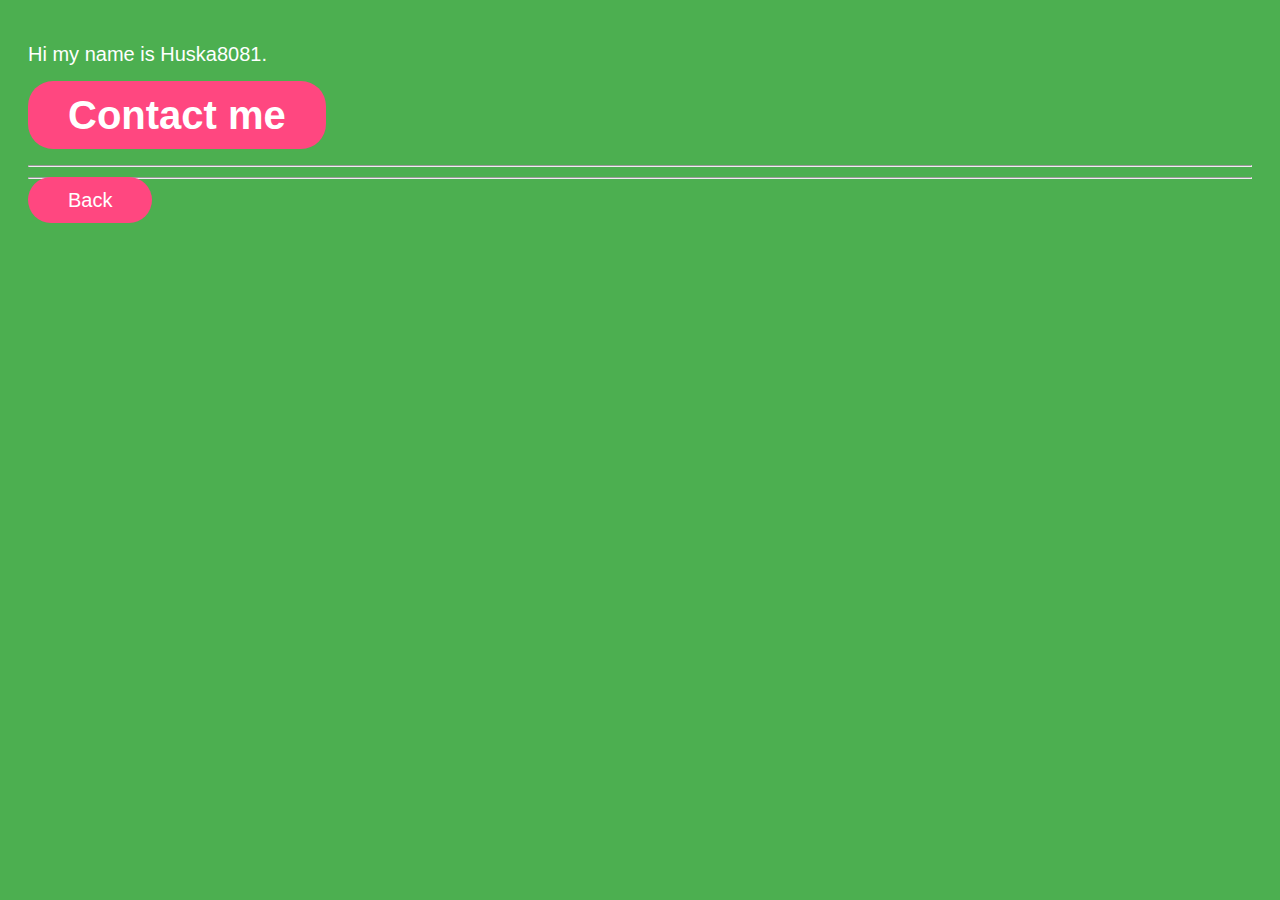
<file: about.html>
<!DOCTYPE html>
<html>

<head>
  <meta charset="UTF-8">
  <meta name="viewport" content="width=device-width, initial-scale=1">
  <title>About</title>
  <link rel="stylesheet" href="style.css">
  <script async src="https://pagead2.googlesyndication.com/pagead/js/adsbygoogle.js?client=ca-pub-3617842292638679"
     crossorigin="anonymous"></script>
</head>

<body class="next">
  <p>Hi my name is Huska8081.</p>
  <p>
  <script async src="https://pagead2.googlesyndication.com/pagead/js/adsbygoogle.js?client=ca-pub-3617842292638679"
     crossorigin="anonymous"></script>
  </p>
  <h1><a class="btn" href="https://api.whatsapp.com/send?phone=+254791190745&text=Hi%20I%20know%20you%20came%20from%20my%20website.%20Congratulations.%20Please%20start%20the%20chatting.">Contact me</a></h1>
 <hr>
 <hr>
  <a class="btn" href="index.html">Back<a/>
</body>
<script async src="https://pagead2.googlesyndication.com/pagead/js/adsbygoogle.js?client=ca-pub-3617842292638679"
     crossorigin="anonymous"></script>
</html>
</file>
<file: style.css>
body {
    font-size: 15pt;
    background-color: lightblue; /* Light blue background */
    font-family: Arial, sans-serif; /* Use Arial font */
    border-radius: 20px 15px;
    radius: 20px 15px;
}

.btn {
    color: white;
    background-color: #ff4780; /* Pink button */
    text-decoration: none;
    padding: 12px 40px; /* Slightly smaller padding */
    border-radius: 25px; /* Rounded corners */
    text-align: center;
    border: none; /* Remove border */
    cursor: pointer; /* Show pointer cursor on hover */
    transition: background-color 0.3s; /* Smooth color transition */
}

.btn:hover {
    background-color: #e63b6f; /* Darker pink on hover */
}

.tbn {
    color: #ff3438;
    background-color: #ffd700; /* Yellow background */
    border-radius: 5px; /* Slightly rounded corners */
    text-transform: uppercase;
    padding: 5px 10px; /* Adjusted padding */
}

.next {
    background-color: #4caf50; /* Green button */
    padding: 15px 20px; /* Adjusted padding */
    color: white;
    border-radius: 10px; /* Rounded corners */
    text-decoration: none;
}

.home {
    color: #43ff32;
    background-color: #ff1a1a; /* Red button */
    text-decoration: none;
    padding: 8px 15px; /* Adjusted padding */
    border-radius: 20px; /* Rounded corners */
}

.but {
    color: #34ff23;
    background-color: #ffd700; /* Yellow button */
    text-decoration: none;
    border-radius: 20px; /* Rounded corners */
    padding: 8px 15px; /* Adjusted padding */
    float: left;
    margin-right: 10px; /* Add some spacing between buttons */
}
</file>
